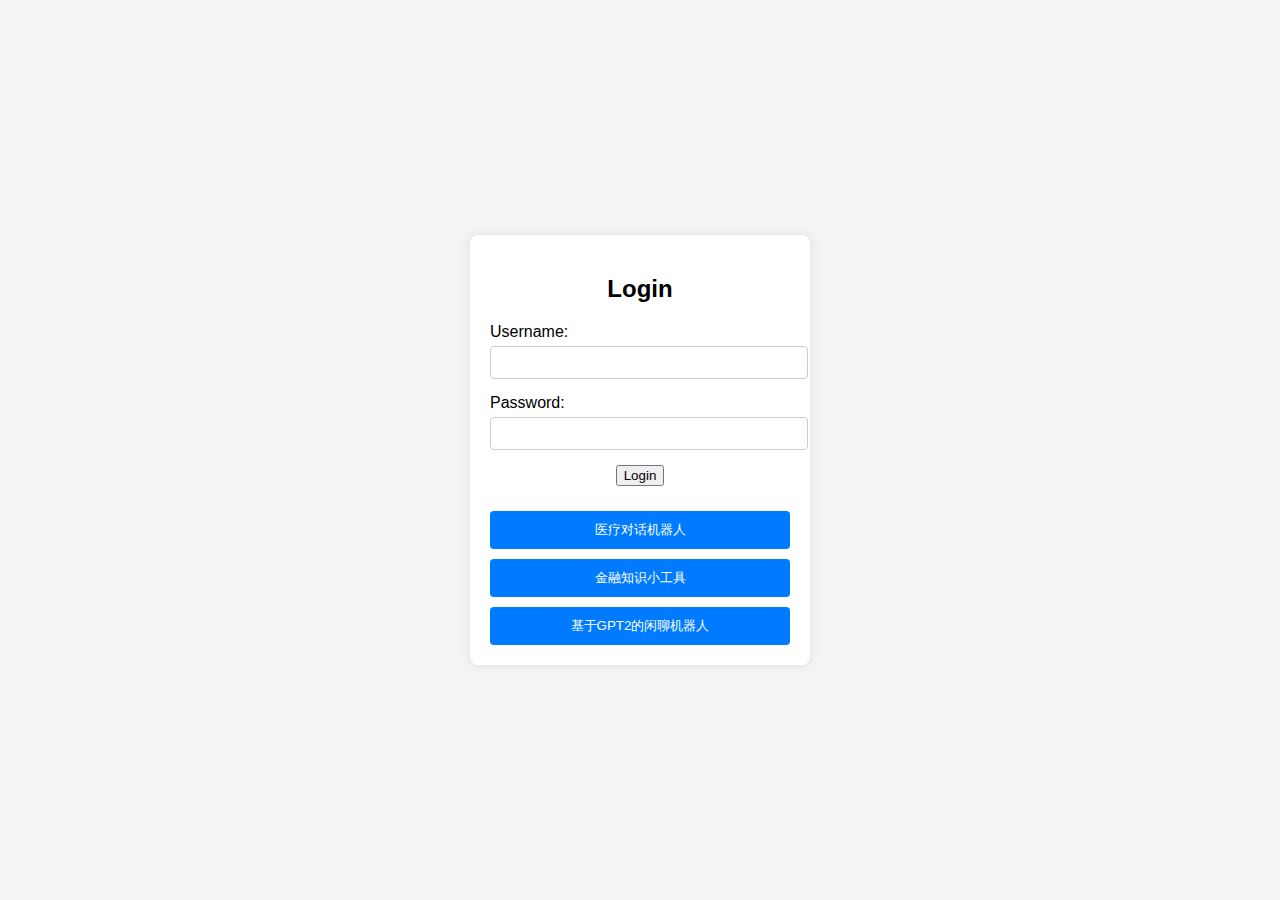
<file: src/index.html>
<!DOCTYPE html>
<html lang="en">
<head>
<meta charset="UTF-8">
<meta name="viewport" content="width=device-width, initial-scale=1.0">
<title>Login Page</title>
<link rel="stylesheet" href="styles.css">
</head>
<body>
<div class="login-container">
    <h2>Login</h2>
    <form id="loginForm">
        <div class="input-group">
            <label for="username">Username:</label>
            <input type="text" id="username" name="username" required>
        </div>
        <div class="input-group">
            <label for="password">Password:</label>
            <input type="password" id="password" name="password" required>
        </div>
        <div class="input-group">
            <button type="button" onclick="login()">Login</button>
        </div>
    </form>
    <div class="button-group">
        <button id="medicalBtn" onclick="location.href='medical-bot.html'" disabled>医疗对话机器人</button>
        <button id="financeBtn" onclick="location.href='finance-tool.html'" disabled>金融知识小工具</button>
        <button id="chatBotBtn" onclick="location.href='chat-bot.html'" disabled>基于GPT2的闲聊机器人</button>
    </div>
</div>
<script src="script.js"></script>
</body>
</html>
</file>
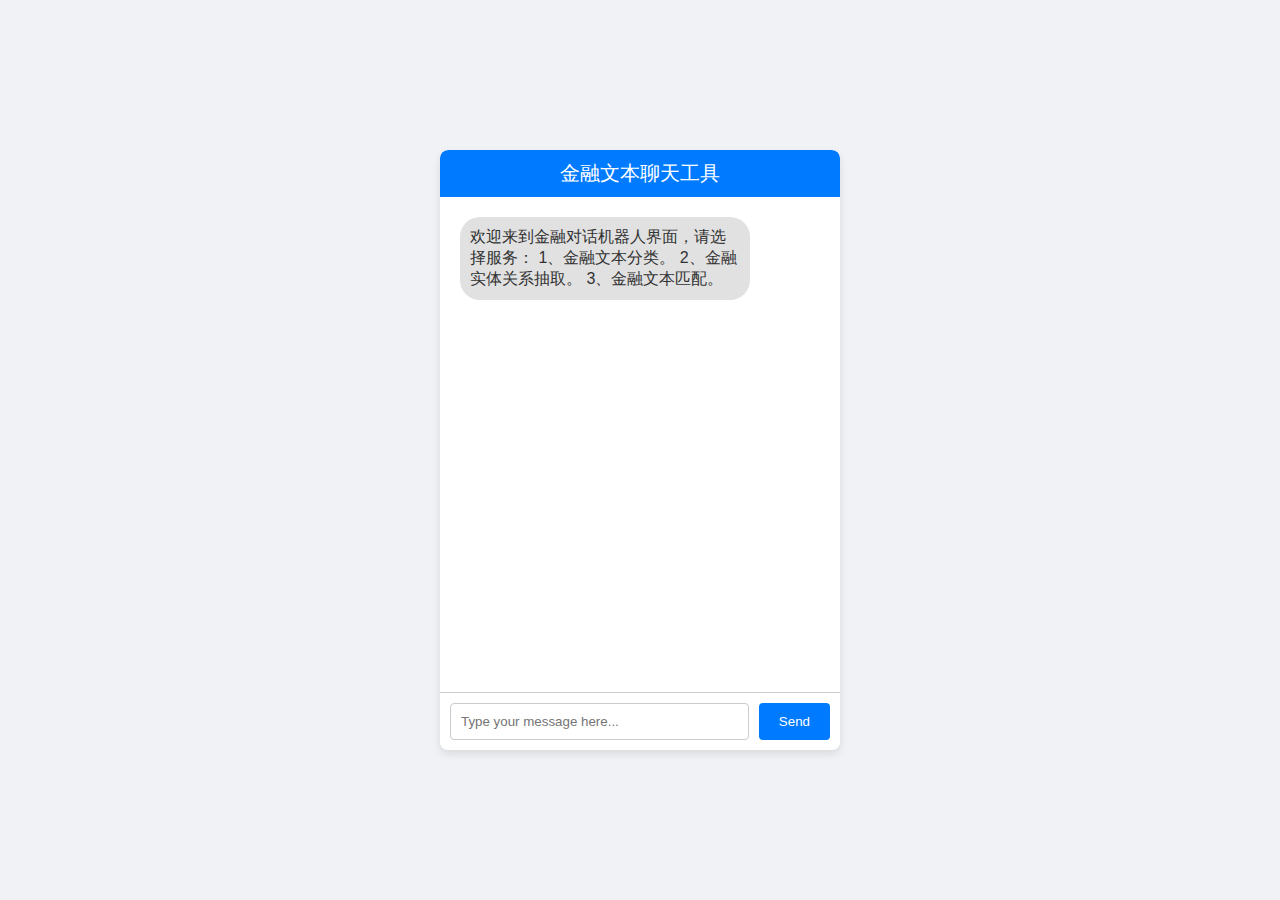
<file: src/templates/chat.html>
<!DOCTYPE html>
<html lang="en">
<head>
    <meta charset="UTF-8">
    <meta name="viewport" content="width=device-width, initial-scale=1.0">
    <link rel="stylesheet" href="../static/styles.css">
    <title>金融文本聊天工具</title>
</head>
<body>
    <div class="chat-container">
        <div class="chat-header">
            金融文本聊天工具
        </div>
        <div class="chat-box" id="chat-box">
            <!-- Chat messages will be displayed here -->
        </div>
        <form id="chat-form">
            <input type="text" id="user-input" placeholder="Type your message here..." autocomplete="off">
            <button type="submit">Send</button>
        </form>
    </div>
    <script src="../static/chat.js"></script>
</body>
</html>
</file>
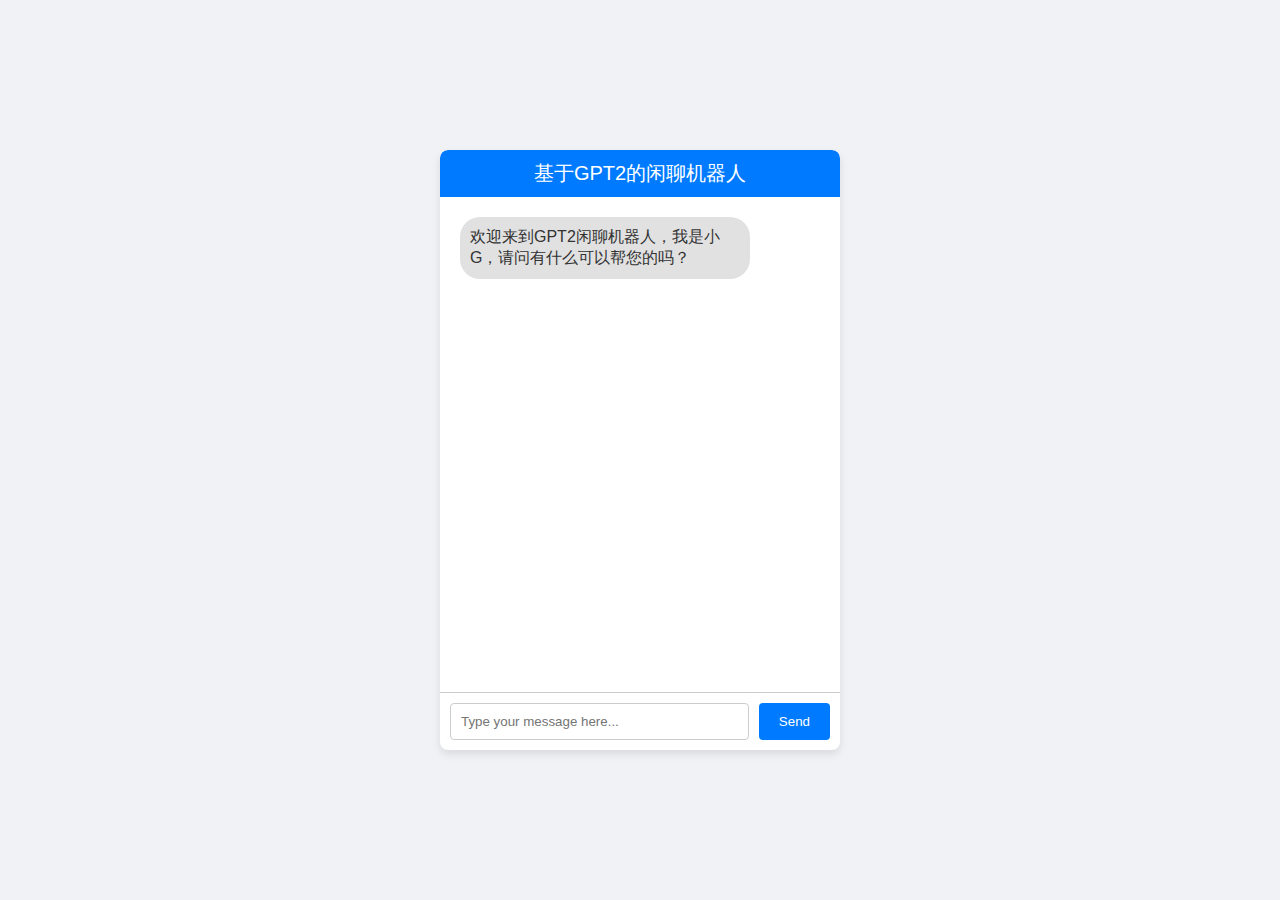
<file: src/templates/gpt2_chat.html>
<!DOCTYPE html>
<html lang="en">
<head>
    <meta charset="UTF-8">
    <meta name="viewport" content="width=device-width, initial-scale=1.0">
    <link rel="stylesheet" href="../static/styles.css">
    <title>基于GPT2的闲聊机器人</title>
</head>
<body>
    <div class="chat-container">
        <div class="chat-header">
            基于GPT2的闲聊机器人
        </div>
        <div class="chat-box" id="chat-box">
            <!-- Chat messages will be displayed here -->
        </div>
        <form id="chat-form">
            <input type="text" id="user-input" placeholder="Type your message here..." autocomplete="off">
            <button type="submit">Send</button>
        </form>
    </div>
    <script src="../static/gpt2_chat.js"></script>
</body>
</html>
</file>
<file: src/styles.css>
body {
    font-family: Arial, sans-serif;
    background-color: #f4f4f4;
    margin: 0;
    padding: 0;
    display: flex;
    justify-content: center;
    align-items: center;
    height: 100vh;
}

.login-container {
    background: white;
    padding: 20px;
    border-radius: 8px;
    box-shadow: 0 0 10px rgba(0,0,0,0.1);
    width: 300px;
    text-align: center;
}

.input-group {
    margin-bottom: 15px;
}

.input-group label {
    display: block;
    text-align: left;
    margin-bottom: 5px;
}

.input-group input {
    width: 100%;
    padding: 8px;
    border: 1px solid #ccc;
    border-radius: 4px;
}

.button-group button {
    width: 100%;
    padding: 10px;
    margin-top: 10px;
    border: none;
    border-radius: 4px;
    background-color: #007bff;
    color: white;
    cursor: pointer;
}

.button-group button:hover {
    background-color: #0056b3;
}
</file>
<file: src/static/styles.css>
body {
    font-family: 'Arial', sans-serif;
    display: flex;
    justify-content: center;
    align-items: center;
    height: 100vh;
    margin: 0;
    background-color: #f0f2f5;
}

.chat-container {
    width: 400px;
    height: 600px;
    background-color: white;
    box-shadow: 0 4px 8px rgba(0, 0, 0, 0.1);
    display: flex;
    flex-direction: column;
    border-radius: 8px;
    overflow: hidden;
}

.chat-header {
    background-color: #007bff;
    color: white;
    font-size: 20px;
    padding: 10px 20px;
    text-align: center;
    border-top-left-radius: 8px;
    border-top-right-radius: 8px;
}

.chat-box {
    flex-grow: 1;
    overflow-y: auto;
    padding: 20px;
    background: #fff;
    display: flex;
    flex-direction: column;
}

.chat-box .message {
    display: block;
    clear: both;
    padding: 10px;
    border-radius: 20px;
    margin-bottom: 10px;
    max-width: 75%;
    word-wrap: break-word;
}

.chat-box .user {
    align-self: flex-end; /* 用户消息靠右对齐 */
    background-color: #007bff;
    color: white;
}

.chat-box .bot {
    align-self: flex-start; /* 机器人消息靠左对齐 */
    background-color: #e1e1e1;
    color: #333;
}

#chat-form {
    display: flex;
    padding: 10px;
    border-top: 1px solid #ccc;
}

#chat-form input[type="text"] {
    flex-grow: 1;
    border: 1px solid #ccc;
    padding: 10px;
    margin-right: 10px;
    border-radius: 4px;
}

#chat-form button {
    padding: 10px 20px;
    background-color: #007bff;
    color: white;
    border: none;
    border-radius: 4px;
    cursor: pointer;
}

#chat-form button:hover {
    background-color: #0056b3;
}
</file>
